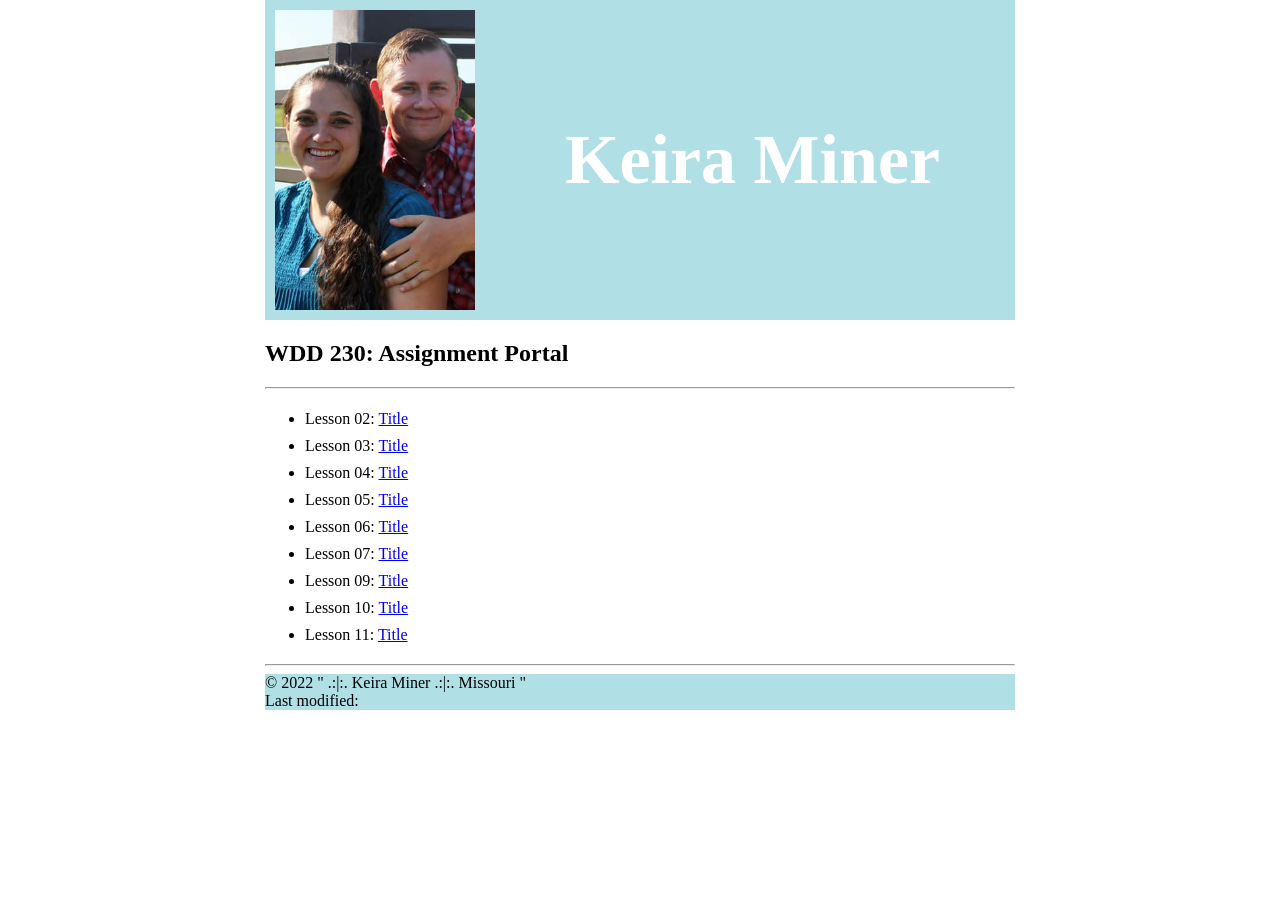
<file: index.html>
<!DOCTYPE html>
<html lang="en">
<head>
    <meta charset="UTF-8" lang="en-US">
    <meta http-equiv="X-UA-Compatible" content="IE=edge">
    <meta name="viewport" content="width=device-width, initial-scale=1.0">
    <meta name="description" content="Keira Miner's Assignment Portal for WDD 230: Web Frontend Development at BYU-Idaho">
    <link rel="stylesheet" href="styles/style.css">
    <script src="scripts/script.js"></script>
    <title>Keira's Assignment Portal</title>
</head>
<body>
    <header>
        <img src="images/keiraandcody.jpg" alt="Photo of Keira and her husband, Cody">
        <h1>Keira Miner</h1>
    </header>
    <main>
        <h2>WDD 230: Assignment Portal</h2>
        <hr>
            <ul>
                <li>Lesson 02: 
                    <a href="Title">Title</a>
                </li>
                <li>Lesson 03:
                    <a href="Title">Title</a>
                </li>
                <li>Lesson 04:
                    <a href="Title">Title</a>
                </li>
                <li>Lesson 05:
                    <a href="Title">Title</a>
                </li>
                <li>Lesson 06:
                    <a href="Title">Title</a>
                </li>
                <li>Lesson 07:
                    <a href="Title">Title</a>
                </li>
                <li>Lesson 09:
                    <a href="Title">Title</a>
                </li>
                <li>Lesson 10:
                    <a href="Title">Title</a>
                </li>
                <li>Lesson 11:
                    <a href="Title">Title</a>
                </li>
            </ul>
        <hr>
    </main>
    <footer>
        &copy;
        <span id="currentyear">2022</span>
        " .:|:. Keira Miner .:|:. Missouri " <br>
        Last modified: <span id="lastmod"></span>
    </footer>

</body>
</html>
</file>
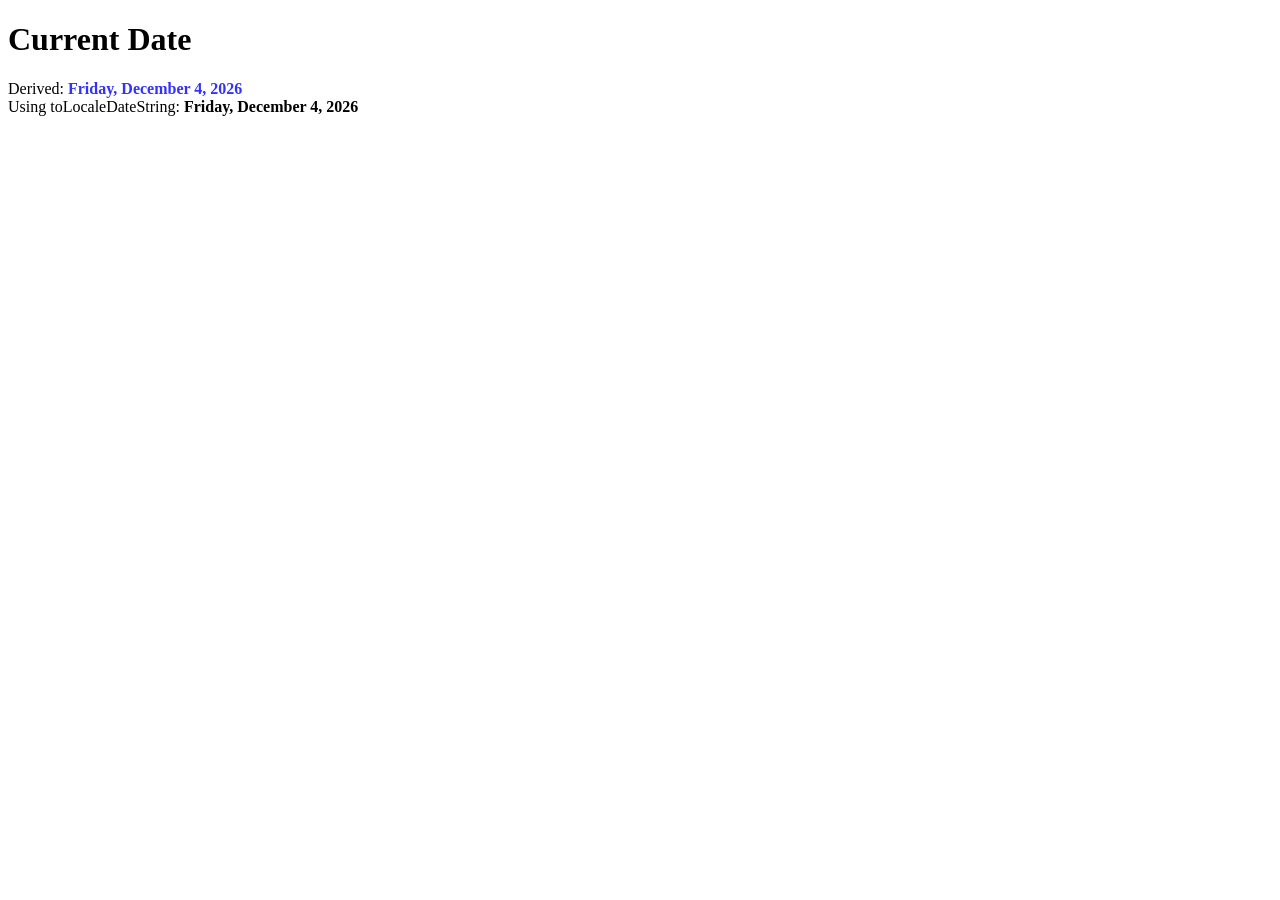
<file: date.html>
<!DOCTYPE html>
<html lang="en">
<head>
    <meta charset="UTF-8">
    <meta http-equiv="X-UA-Compatible" content="IE=edge">
    <meta name="viewport" content="width=device-width, initial-scale=1.0">
    <title>Date</title>
    <link href="css/date.css" rel="stylesheet">
</head>
<body>
    <h1>Current Date</h1>
Derived: <span id="currentdate"></span> 
<br>
Using toLocaleDateString: <span id="currentdate2"></span>

<script src="js/date.js"></script>

</body>


</html>
</file>
<file: styles/style.css>
body {
    max-width: 750px;
    margin: auto;
    font-family:Georgia, 'Times New Roman', Times, serif
}
header {
    display:grid;
    background-color: #b0e0e6;
    grid-template-columns: 300px 1fr;
}
img {
    grid-column: 1;
    width: 200px;
    padding: 10px;
}
h1 {
    grid-column: 2;
    color: #ffffff;
    font-family:'Lucida Handwriting', cursive;
    font-size: 70px;
    align-content: center;
}
main {
    line-height: 27px;
}
footer {
    background-color: #b0e0e6;
    text-color: #000000;
}
#lastmod {
    color: #000000;
}
</file>
<file: css/date.css>
body {margin: .5rem;}
span {font-weight: 700;}
#currentdate {color: rgba(50,50,250,1);}
</file>
